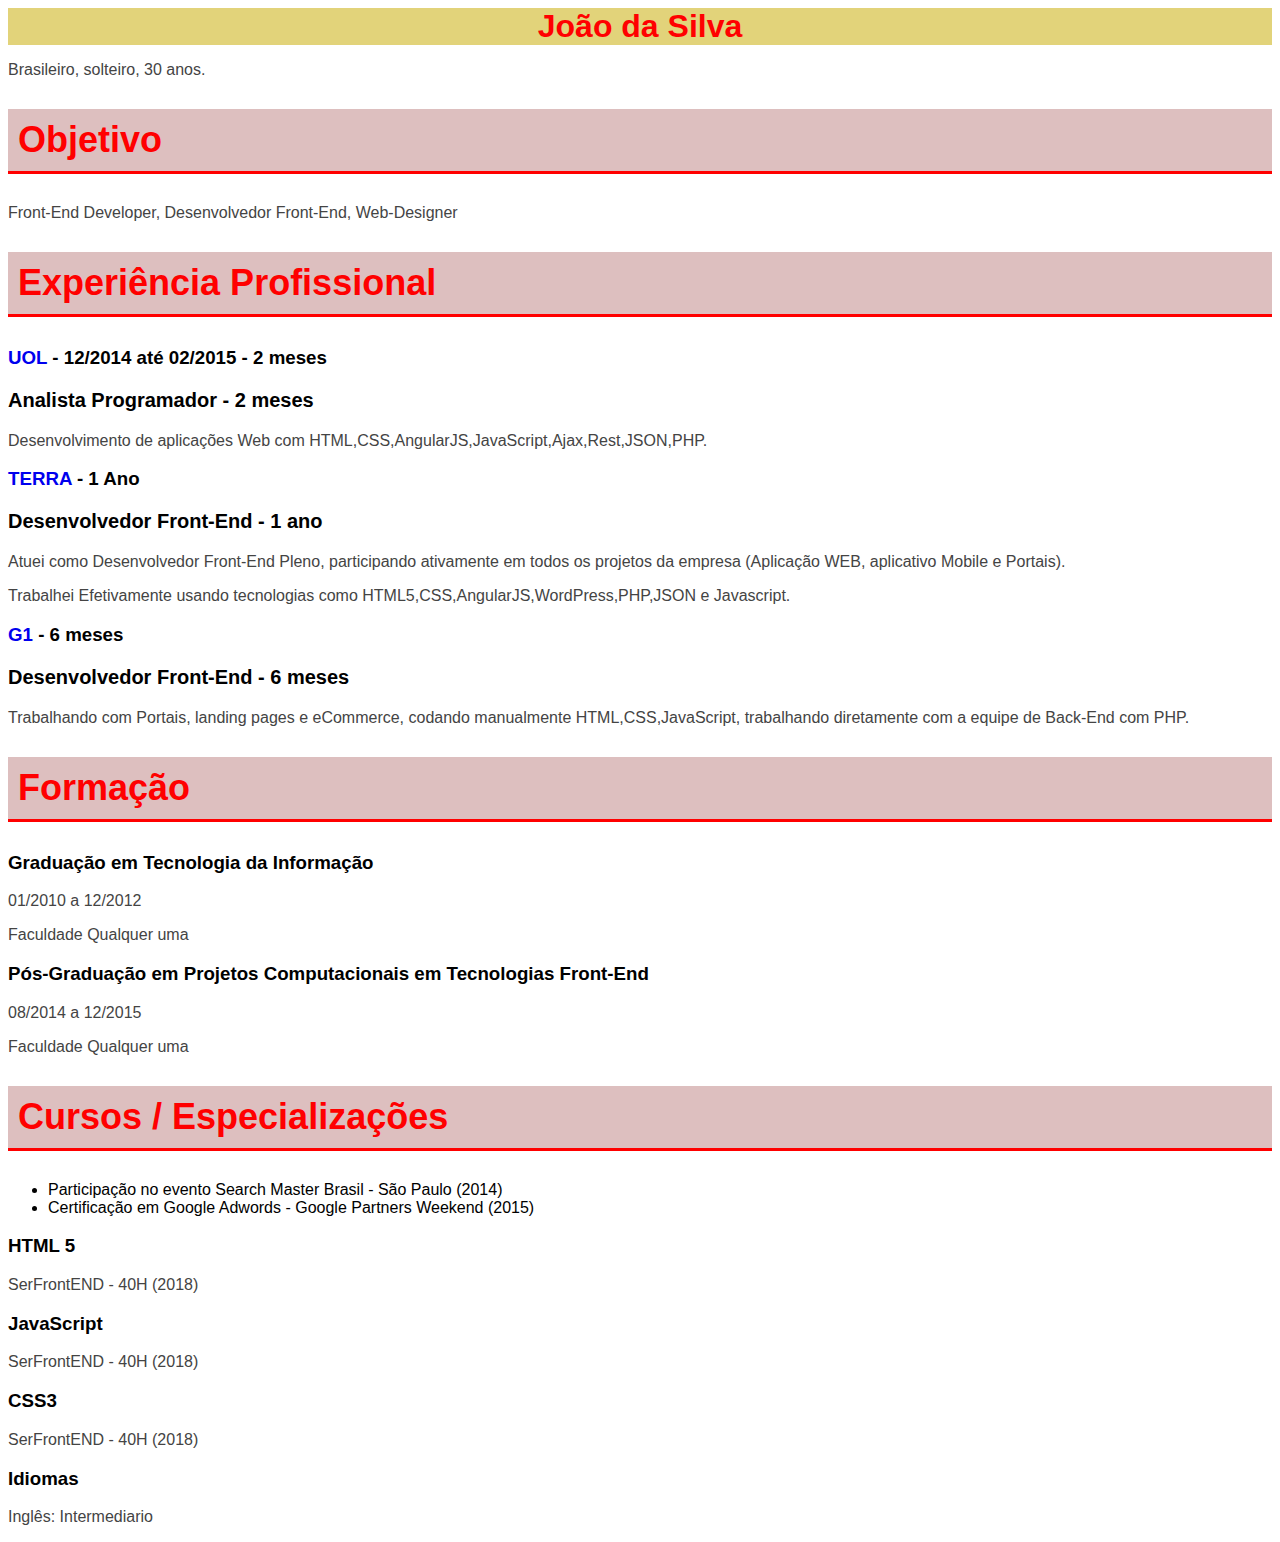
<file: Praticando HTML e CSS - 1/index.html>
<!DOCTYPE html>
<html lang="pt-br">
<head>
    <meta charset="UTF-8">
    <meta http-equiv="X-UA-Compatible" content="IE=edge">
    <meta name="viewport" content="width=device-width, initial-scale=1.0">
    <link href="style.css" rel="stylesheet">
    <title>Treino</title>
</head>
<body>
    <h1>João da Silva</h1>
    <p>Brasileiro, solteiro, 30 anos.</p>

    <h2>Objetivo</h2>
    <p>Front-End Developer, Desenvolvedor Front-End, Web-Designer</p>

    <h2>Experiência Profissional</h2>
    <h3><a href="#">UOL</a> - 12/2014 até 02/2015 - 2 meses</h3>
    <p class="destaque">Analista Programador - 2 meses</p>
    <p>Desenvolvimento de aplicações Web com HTML,CSS,AngularJS,JavaScript,Ajax,Rest,JSON,PHP.</p>
    
    <h3><a href="#">TERRA</a> - 1 Ano</h3>
    <p class="destaque">Desenvolvedor Front-End - 1 ano</p>
    <p>Atuei como Desenvolvedor Front-End Pleno, participando ativamente em todos os projetos da empresa (Aplicação WEB, aplicativo Mobile e Portais).</p>
    <p>Trabalhei Efetivamente usando tecnologias como HTML5,CSS,AngularJS,WordPress,PHP,JSON e Javascript.</p>
    
    <h3><a href="#">G1</a> - 6 meses</h3>
    <p class="destaque">Desenvolvedor Front-End - 6 meses</p>
    <p>Trabalhando com Portais, landing pages e eCommerce, codando manualmente HTML,CSS,JavaScript, trabalhando diretamente com a equipe de Back-End com PHP.</p>

    <h2>Formação</h2>
    <h3>Graduação em Tecnologia da Informação</h3>
    <p>01/2010 a 12/2012</p>
    <p>Faculdade Qualquer uma</p>

    <h3>Pós-Graduação em Projetos Computacionais em Tecnologias Front-End</h3>
    <p>08/2014 a 12/2015</p>
    <p>Faculdade Qualquer uma</p>

    <h2>Cursos / Especializações</h2>
        <ul>
            <li>Participação no evento Search Master Brasil - São Paulo (2014)</li>
            <li>Certificação em Google Adwords - Google Partners Weekend (2015)</li>
        </ul>

    <h3>HTML 5</h3>
    <p>SerFrontEND - 40H (2018)</p>

    <h3>JavaScript</h3>
    <p>SerFrontEND - 40H (2018)</p>

    <h3>CSS3</h3>
    <p>SerFrontEND - 40H (2018)</p>

    <h3>Idiomas</h3>
    <p>Inglês: Intermediario</p>


</body>
</html>
</file>
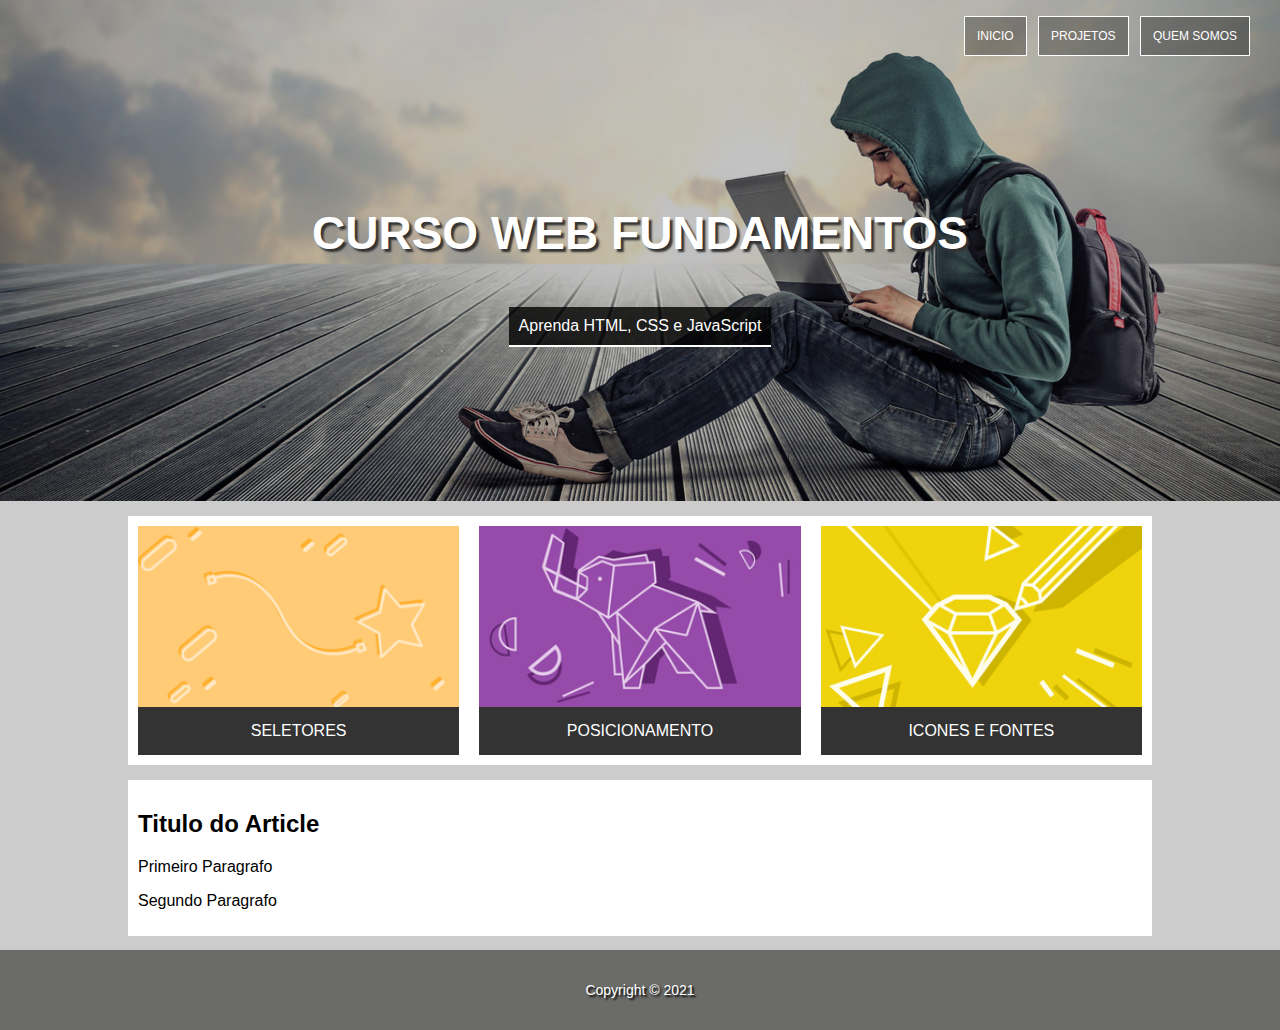
<file: Praticando HTML e CSS - 2 (Projeto-01)/index.html>
<!DOCTYPE html>
<html lang="pt-br">
<head>
    <meta charset="UTF-8">
    <meta http-equiv="X-UA-Compatible" content="IE=edge">
    <meta name="viewport" content="width=device-width, initial-scale=1.0">
    <link rel="stylesheet" href="style.css">
    <title>Projeto 01</title>
</head>
<body>
    <div id="principal">
        <header class="header1">
            <nav>
                <ul>
                    <li><a href="index.html">Inicio</a></li>
                    <li><a href=>Projetos</a></li>
                    <li><a href=>Quem Somos</a></li>
                </ul>
            </nav>

            <div class="header1-content">
                <h1>Curso Web Fundamentos</h1>
                <p>Aprenda HTML, CSS e JavaScript</p>
            </div>
        </header>

        <main>
            <section class="section-content">
                <div class="card card-1"><img src="imagens/card_01.png" alt="">
                    <p>Seletores</p>
                </div>
                

                <div class="card card-2"><img src="imagens/card_02.jpg" alt="">
                    <p>Posicionamento</p>
                </div>
               
           
                <div class="card card-3"><img src="imagens/card_03.jpg" alt="">
                    <p>Icones e Fontes</p>
                </div>
                
            </section>

            <section class="section-content">
                <h2>Titulo do Article</h2>
                <p>Primeiro Paragrafo</p>
                <p>Segundo Paragrafo</p>
            </section>
        </main>

        <footer class="rodape">
            <p>Copyright &copy; 2021</p>
        </footer>
    </div>
</body>
</html>
</file>
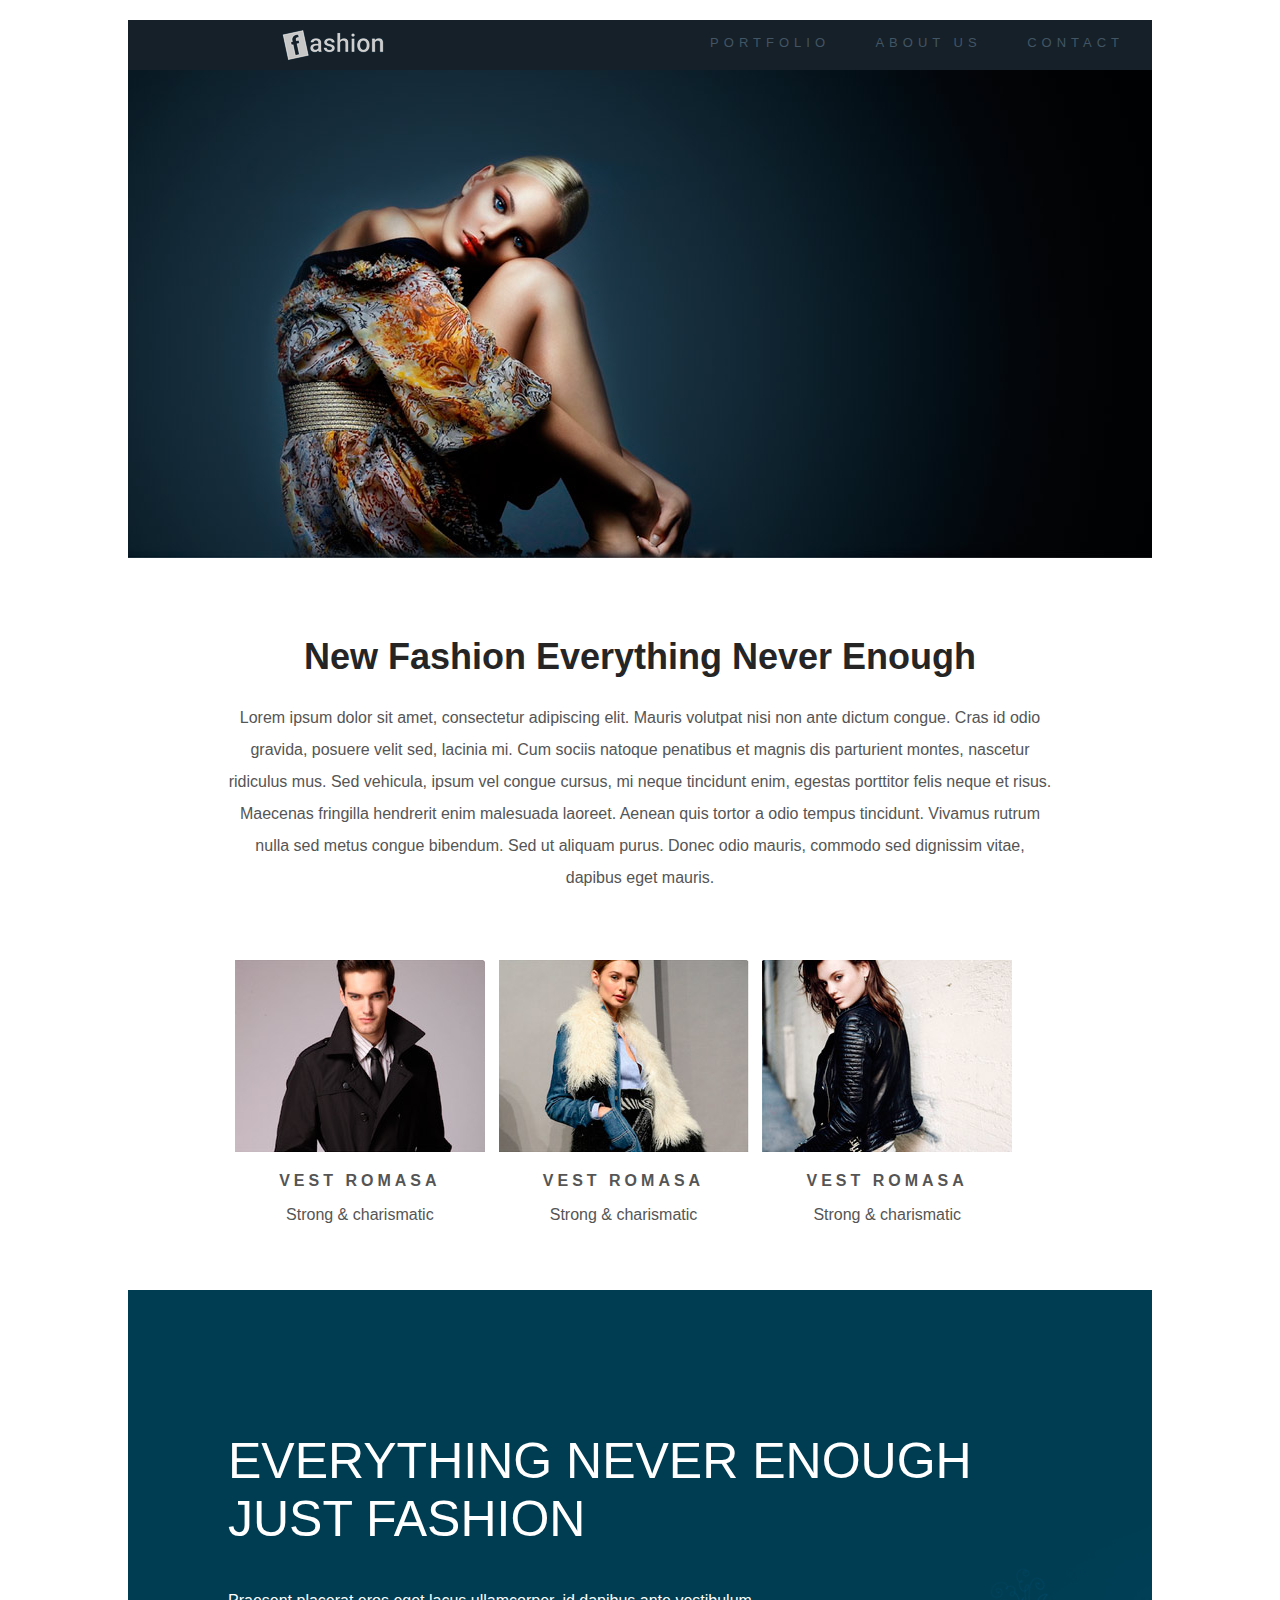
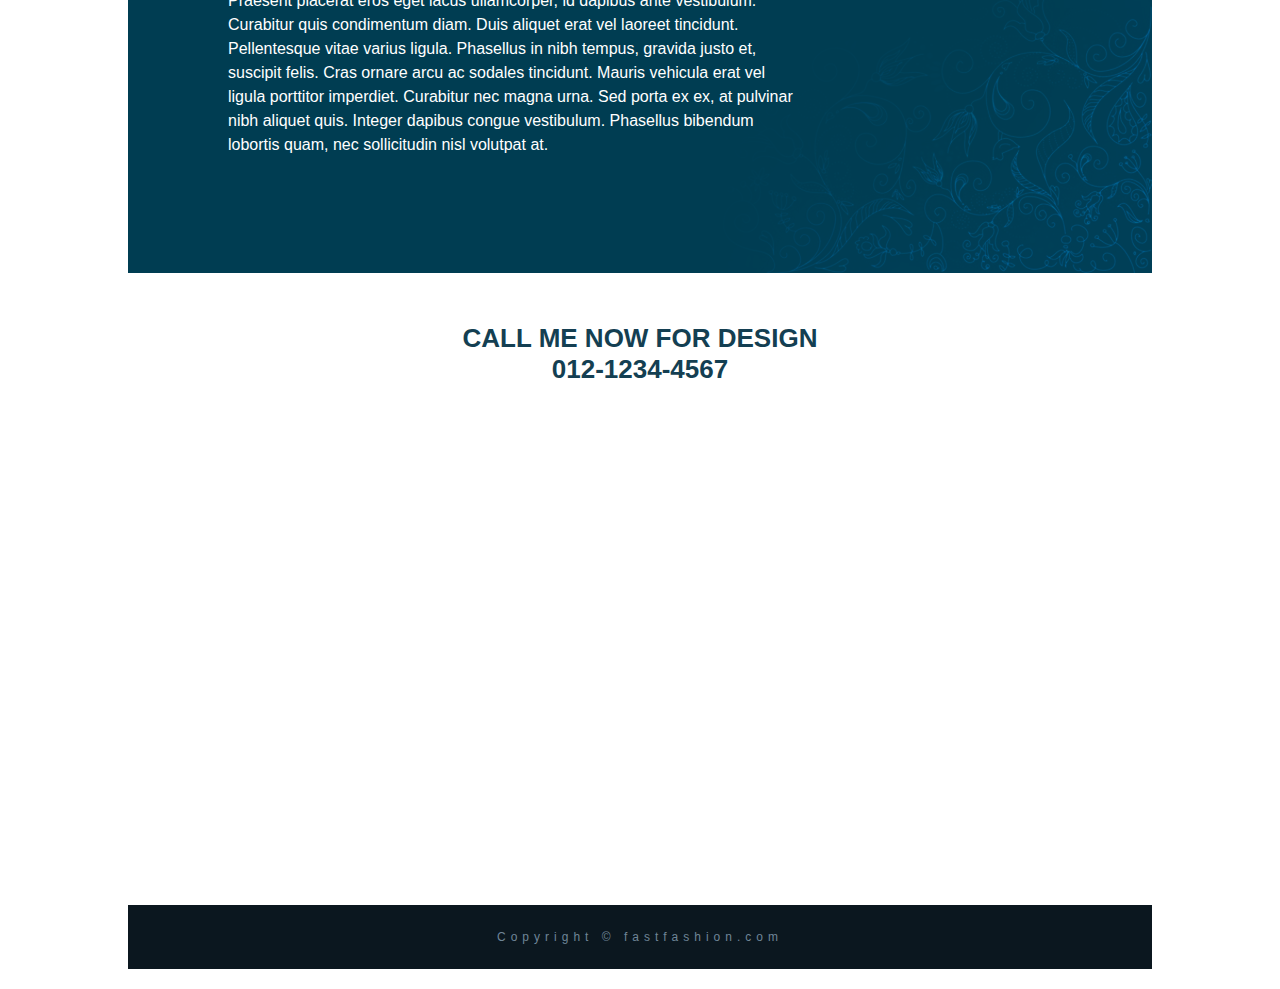
<file: Praticando HTML e CSS - 3 (Projeto-02)/index.html>
<!DOCTYPE html>
<html lang="en">
<head>
    <meta charset="UTF-8">
    <meta http-equiv="X-UA-Compatible" content="IE=edge">
    <meta name="viewport" content="width=device-width, initial-scale=1.0">
    <link href="style.css" rel="stylesheet">
    <title>Projeto Fashion</title>
</head>
<body>
    <div id="principal">
        <header class="header-top">
            <img class="logo" src="imagens/logo.png" alt="Logotipo Fashion">
            <nav class="header-nav">
                <ul>
                    <li><a href="¨#">Portfolio</a></li>
                    <li><a href="¨#">About us</a></li>
                    <li><a href="¨#">Contact</a></li>
                </ul>
            </nav>
        </header><!--header-top-->
        
        <img src="imagens/topo.jpg" alt="Modelo posando para foto">

        <article class="portfolio">
            <h1>New Fashion Everything Never Enough</h1>
        <p>
            Lorem ipsum dolor sit amet, consectetur adipiscing elit. Mauris volutpat nisi non ante dictum congue. Cras id odio gravida, posuere velit sed, lacinia mi. Cum sociis natoque penatibus et magnis dis parturient montes, nascetur ridiculus mus. Sed vehicula, ipsum vel congue cursus, mi neque tincidunt enim, egestas porttitor felis neque et risus. Maecenas fringilla hendrerit enim malesuada laoreet. Aenean quis tortor a odio tempus tincidunt. Vivamus rutrum nulla sed metus congue bibendum. Sed ut aliquam purus. Donec odio mauris, commodo sed dignissim vitae, dapibus eget mauris.
        </p>
    </article><!--Portfolio-->

            <section class="gallery">
                <article class="gallery-card">
                    <img src="imagens/modelo1.jpg" alt="modelo 1">
                    <p class="gallery-title">Vest Romasa</p>
                    <p class="gallery-text">Strong &amp; charismatic</p>
                </article>
                
                <article class="gallery-card">
                    <img src="imagens/modelo2.jpg" alt="modelo 2">
                    <p class="gallery-title">Vest Romasa</p>
                    <p class="gallery-text">Strong &amp; charismatic</p>
                </article>

                <article class="gallery-card">
                    <img src="imagens/modelo3.jpg" alt="modelo 3">
                    <p class="gallery-title">Vest Romasa</p>
                    <p class="gallery-text">Strong &amp; charismatic</p>
                </article>  
            </section><!--Gallery-->
        

        <article class="about">
            <h2>Everything Never Enough <br>Just Fashion</h2>
            <p>Praesent placerat eros eget lacus ullamcorper, id dapibus ante vestibulum. Curabitur quis condimentum diam. Duis aliquet erat vel laoreet tincidunt. Pellentesque vitae varius ligula. Phasellus in nibh tempus, gravida justo et, suscipit felis. Cras ornare arcu ac sodales tincidunt. Mauris vehicula erat vel ligula porttitor imperdiet. Curabitur nec magna urna. Sed porta ex ex, at pulvinar nibh aliquet quis. Integer dapibus congue vestibulum. Phasellus bibendum lobortis quam, nec sollicitudin nisl volutpat at.</p>
        </article><!--About-->

        <div id="contact">
            <address>
                Call me now for design <br>
                012-1234-4567
            </address><!--Address-->
        </div><!--Contact-->

        <div class="maps">
            <iframe src="https://www.google.com/maps/embed?pb=!1m18!1m12!1m3!1d28061.00349566983!2d-52.834472805548465!3d-28.46070549441453!2m3!1f0!2f0!3f0!3m2!1i1024!2i768!4f13.1!3m3!1m2!1s0x94fd493c92d28c8f%3A0x6ff21ca741cec0c8!2sN%C3%A3o-Me-Toque%2C%20RS%2C%2099470-000!5e0!3m2!1spt-BR!2sbr!4v1619544041655!5m2!1spt-BR!2sbr" width="600" height="450" style="border:0;" allowfullscreen="" loading="lazy"></iframe>
        </div><!--Google Maps-->

        <footer class="rodape">
            Copyright &copy; fastfashion.com
        </footer><!--Footer-->
    </div>
   
</body>
</html>
</file>
<file: Praticando HTML e CSS - 1/style.css>
body{
    font-family: sans-serif;
}

h1{
    background-color: rgb(226, 211, 122);
    width: 100%;
    margin: auto;
    text-align: center;
    color: red;
}

h2{
    color: red;
    background-color: rgb(221, 191, 191);
    font-size: 36px;
    border-bottom: solid 3px red;
    padding: 10px;
}

p{
    color: #444;
}

.destaque{
    color: black;
    font-size: 20px;
    font-weight: bold;
}

a{
    text-decoration: none;
}

a:hover{
    text-decoration: underline;
}
</file>
<file: Praticando HTML e CSS - 2 (Projeto-01)/style.css>
body{
    font-family: Arial, sans-serif;
    background-color: #ccc;
    margin: 0px;
}

/** -------------------------------- HEADER -------------------------------- **/
.header1{
    background-image: url(imagens/bg-3.jpg);
    height: 500px;
    background-position: right center;
    background-size: cover;
    border-top: 1px solid transparent;
}

.header1-content{
    text-align: center;
    color: white;
    margin-top: 150px;
}

.header1-content h1{
    text-transform: uppercase;
    font-size: 46px;
    text-shadow: 3px 3px 2px #333;
}

.header1-content p{
    background-color: rgba(0, 0, 0, 0.8);
    display: inline-block;
    padding: 10px;
    border-bottom: 2px solid white;
}

/** -------------------------------- MENU NAV -------------------------------- **/

.header1 nav li{
    display: inline-block;
    list-style: none;
    border: 1px solid white;
    margin-left: 7px;
}

.header1 nav ul{
    margin: 15px 30px 0 0;
    text-align: right;
}

.header1 nav a{
    background-color:rgba(0, 0, 0, 0.3);
    display: block;
    padding: 12px;
    color: white;
    text-decoration: none;
    text-transform: uppercase;
    font-size: 12px;
}

.header1 nav a:hover{
    background-color:rgba(0, 0, 0, 0.6);
}

/** -------------------------------- MAIN -------------------------------- **/
main{
    width: 80%;
    margin:auto;
}

.section-content{
    background-color: white;
    padding: 10px;
    margin-top: 15px; 
    overflow: auto;
}

.card{
    width: 32%;
    float: left;
    box-sizing: border-box;
}

.card-1, .card-2{
    margin-right: 2%;
}
.card img{
    width: 100%;
    display: block;
}

.card p{
    background-color: #333333;
    color: white;
    margin: 0;
    padding: 15px;
    text-transform: uppercase;
    text-align: center;
}


/** -------------------------------- FOOTER -------------------------------- **/

.rodape{
    height: 80px;
    color: white;
    font-size: 14px;
    text-align: center;
    text-shadow: 2px 2px 2px black;
    background: #6b6c68;
    line-height: 80px;
}
</file>
<file: Praticando HTML e CSS - 3 (Projeto-02)/style.css>
body{
    font-family: tahoma, arial, sans-serif;
    padding: 0;
    margin: 0;
}

#principal{
    width: 1024px;
    margin: 20px auto;
}

.header-top{
    height: 50px;
    background-color: #162028;
    position: relative;
}

.logo{
    margin: 8px 0px 0px 150px;
}

.header-nav{
    position: absolute;
    top: 0;
    right: 0;
    height: 100%;
}

.header-nav ul{
    margin: 0;
    padding: 0;
}

.header-nav li{
    list-style: none;
    display: inline-block;
    margin-right: 15px;
    padding: 13px;
}

.header-nav a{
    text-transform: uppercase;
    text-decoration: none;
    color: #425564;
    letter-spacing: 5px;
    font-size: 13px;
    transition: color 0.3s linear;
}

.header-nav a:hover{
    color: white;
}

.portfolio{
    padding: 50px 100px;
    text-align: center;
}

.portfolio h1{
    font-size: 36px;
    color: #252525; 
}

.portfolio p{
    font-size: 16px;
    line-height: 2;
    color: #555;
}

.gallery{
    padding: 0 100px 50px 100px;
    color: #555;
    overflow: auto;
}

.gallery-card{
    width: 32%;
    float: left;
    text-align: center;
}

.gallery-title{
    text-transform: uppercase;
    letter-spacing: 4px;
    font-size: 16px;
    font-weight: bold;
}

.about{
    background-color: #003d52;
    padding: 100px;
    color: white;
    background-image: url(imagens/bg_detalhe.png);
    background-repeat: no-repeat;
    background-position: right bottom;
}

.about h2{
    text-transform: uppercase;
    font-size: 50px;
    font-weight: normal;
}

.about p{
    line-height: 1.5;
    width: 70%;
}

#contact{
    margin: 50px 0;
}

#contact address{
    color: #143f52;
    text-transform: uppercase;
    font-size: 26px;
    font-style: normal;
    text-align: center;
    font-weight: bold;
}

.maps{
    width: 100%;
    height: 450px;
    margin-top: 15px;
}

.maps iframe{
    width: 100%;
}

.rodape{
    background: #0b171f;
    padding: 25px;
    font-size: 12px;
    color: #6f8597;
    letter-spacing: 5px;
    text-align: center;
    margin-top: 20px;
}
</file>
